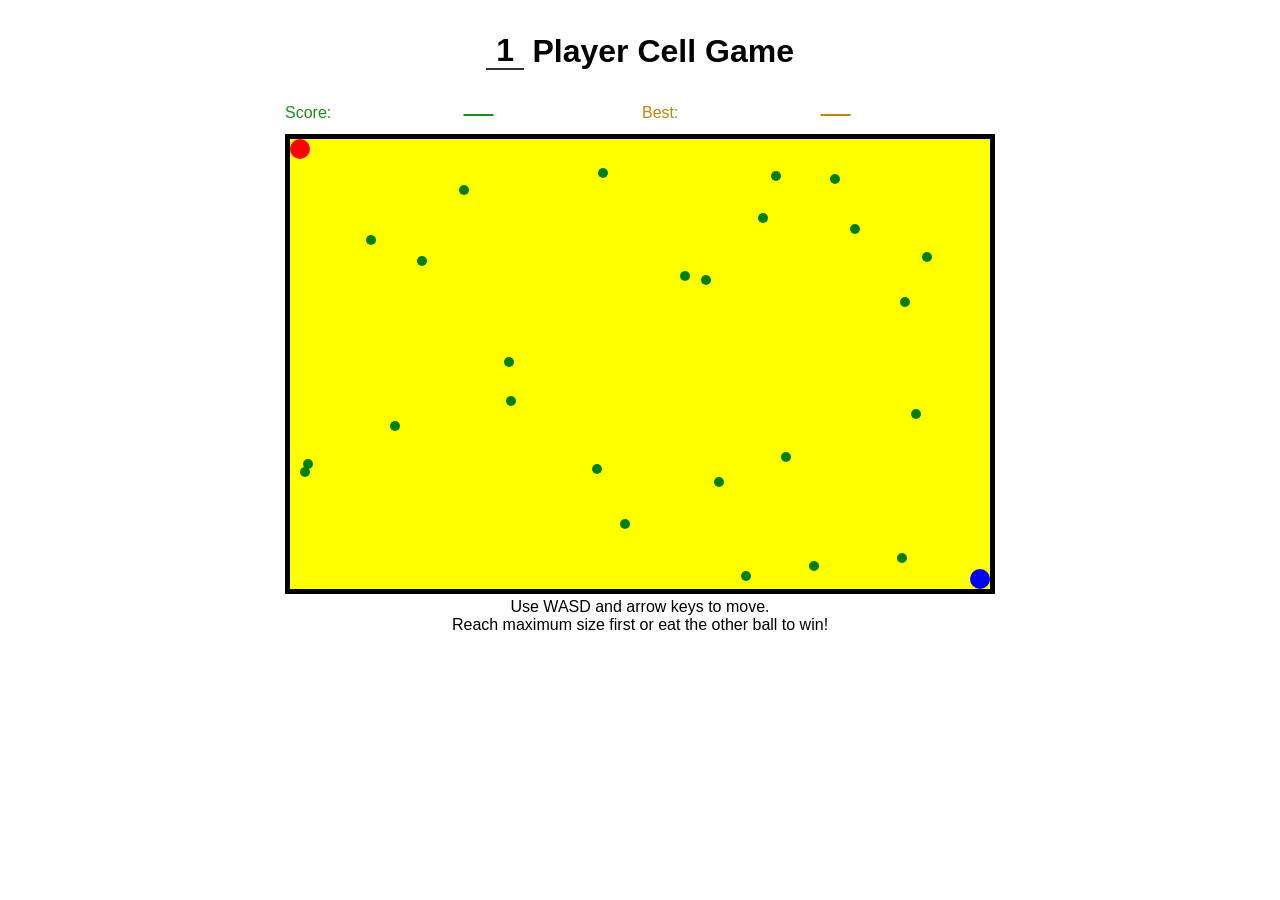
<file: frontend/index.html>
<!DOCTYPE html>
<html>

<head>
  <link rel="stylesheet" href="style.css">
  <script src="script.js" defer></script>
</head>

<body onkeydown="getKeyAndMove(event)">
  <table style="width: 700px;" align="center">
    <tr>
      <td colspan="4">
        <h1 align="center">
          <span id="local-prefix" style="display: none;">Local </span>
          <select id="mode-select" onchange="switchMode(this.value)">
            <option value="1">1</option>
            <option value="2">2</option>
          </select>
          Player Cell Game
        </h1>
      </td>
    </tr>
    <tr>
      <td id="label1" width="25%"></td>
      <td id="value1" style="font-size: 30px;"></td>
      <td id="label2" width="25%"></td>
      <td id="value2" style="font-size: 30px;"></td>
    </tr>
    <tr>
      <td colspan="4">
        <div id="box">
          <div id="redball"></div>
          <div id="blueball"></div>
        </div>
      </td>
    </tr>
    <tr>
      <td colspan="4" align="center" id="instructions">
        Use WASD and arrow keys to move.<br>
        Reach maximum size first or eat the other ball to win!
      </td>
    </tr>
  </table>
</body>

</html>
</file>
<file: frontend/style.css>
body {
    font-family: Arial, sans-serif;
}

h1 {
    display: flex;
    align-items: center;
    justify-content: center;
    gap: 8px;
}

#mode-select {
    font-size: inherit;
    font-family: inherit;
    font-weight: bold;
    border: none;
    border-bottom: 2px solid #333;
    background: transparent;
    cursor: pointer;
    outline: none;
    padding: 0 2px;
    appearance: none;
    -webkit-appearance: none;
    text-align: center;
    width: 1.2em;
}

#mode-select:hover {
    color: #444;
    border-bottom-color: #888;
}

#box {
    width: 700px;
    height: 450px;
    background-color: yellow;
    border: 5px solid black;
    position: relative;
}

#redball {
    width: 20px;
    height: 20px;
    background-color: red;
    border-radius: 10px;
    position: absolute;
}

#blueball {
    width: 20px;
    height: 20px;
    background-color: blue;
    border-radius: 10px;
    position: absolute;
}

.food {
    width: 10px;
    height: 10px;
    border-radius: 5px;
    background-color: green;
    position: absolute;
}
</file>
